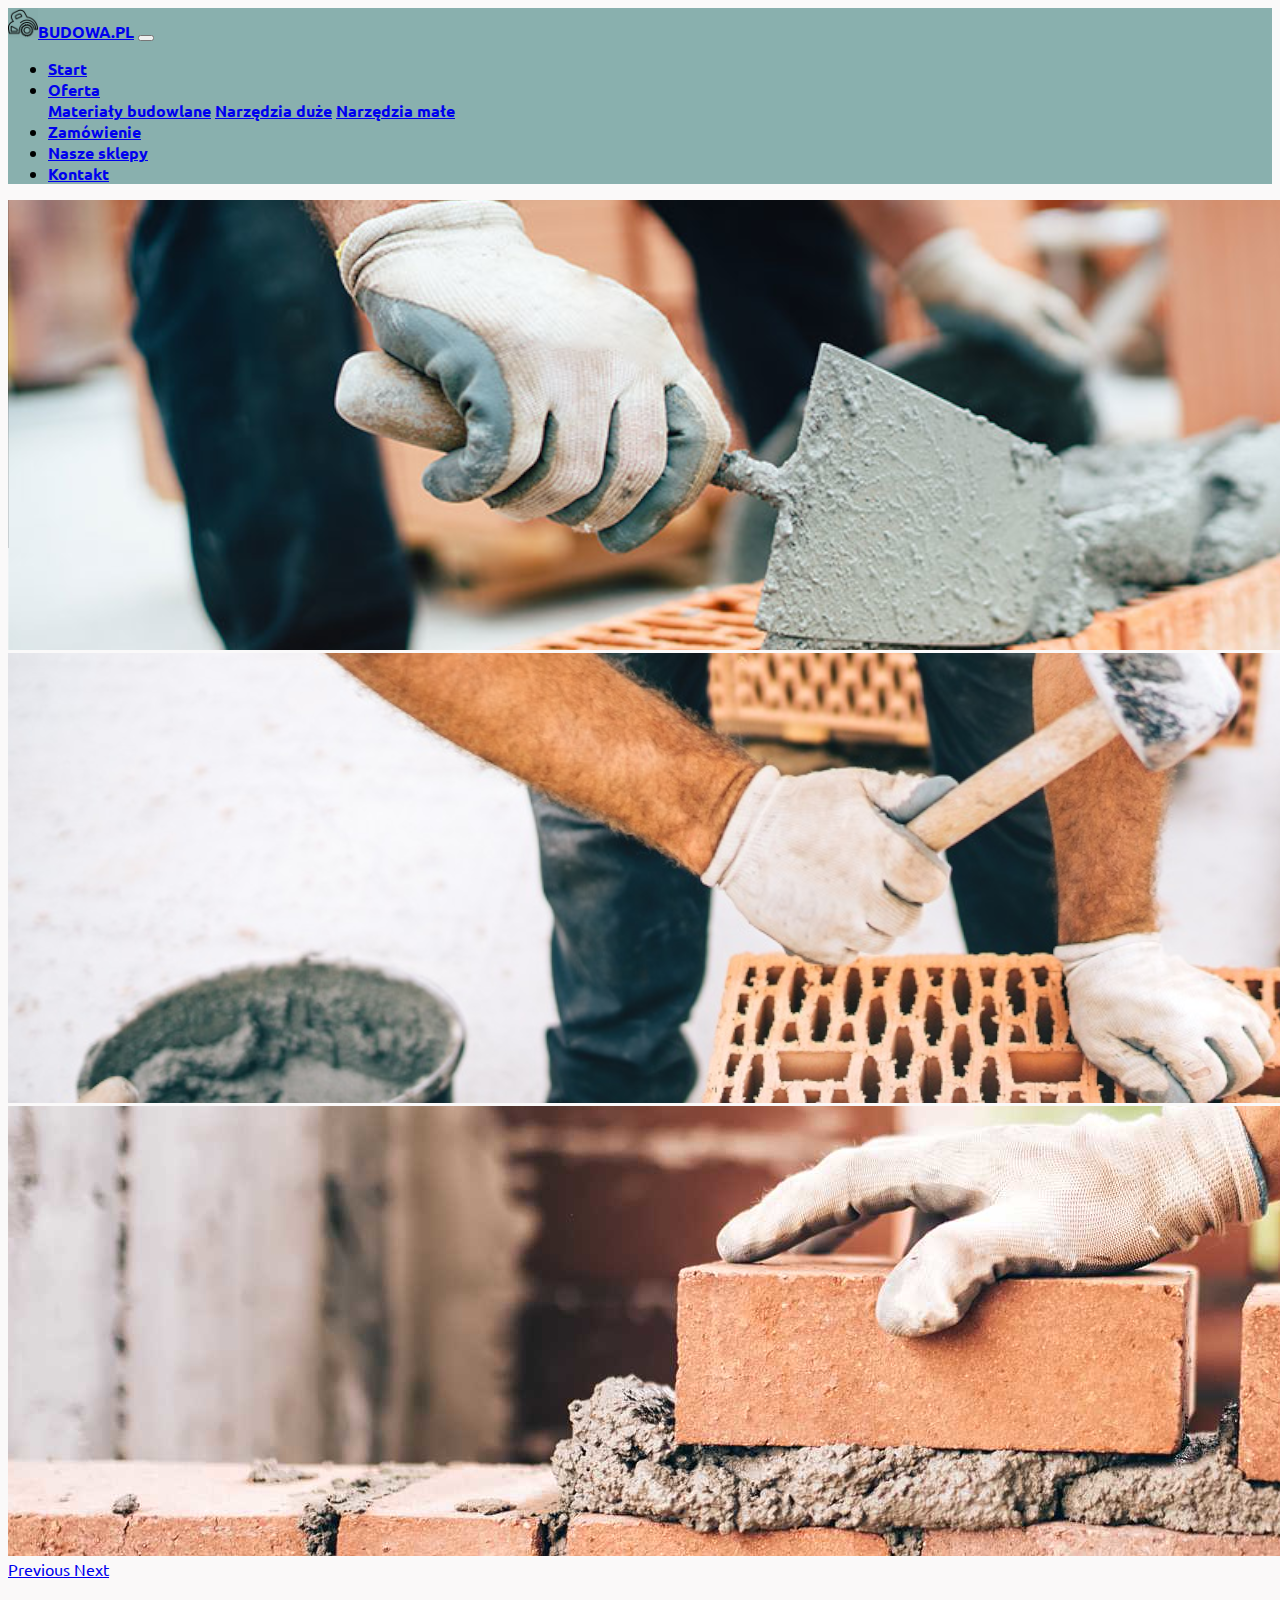
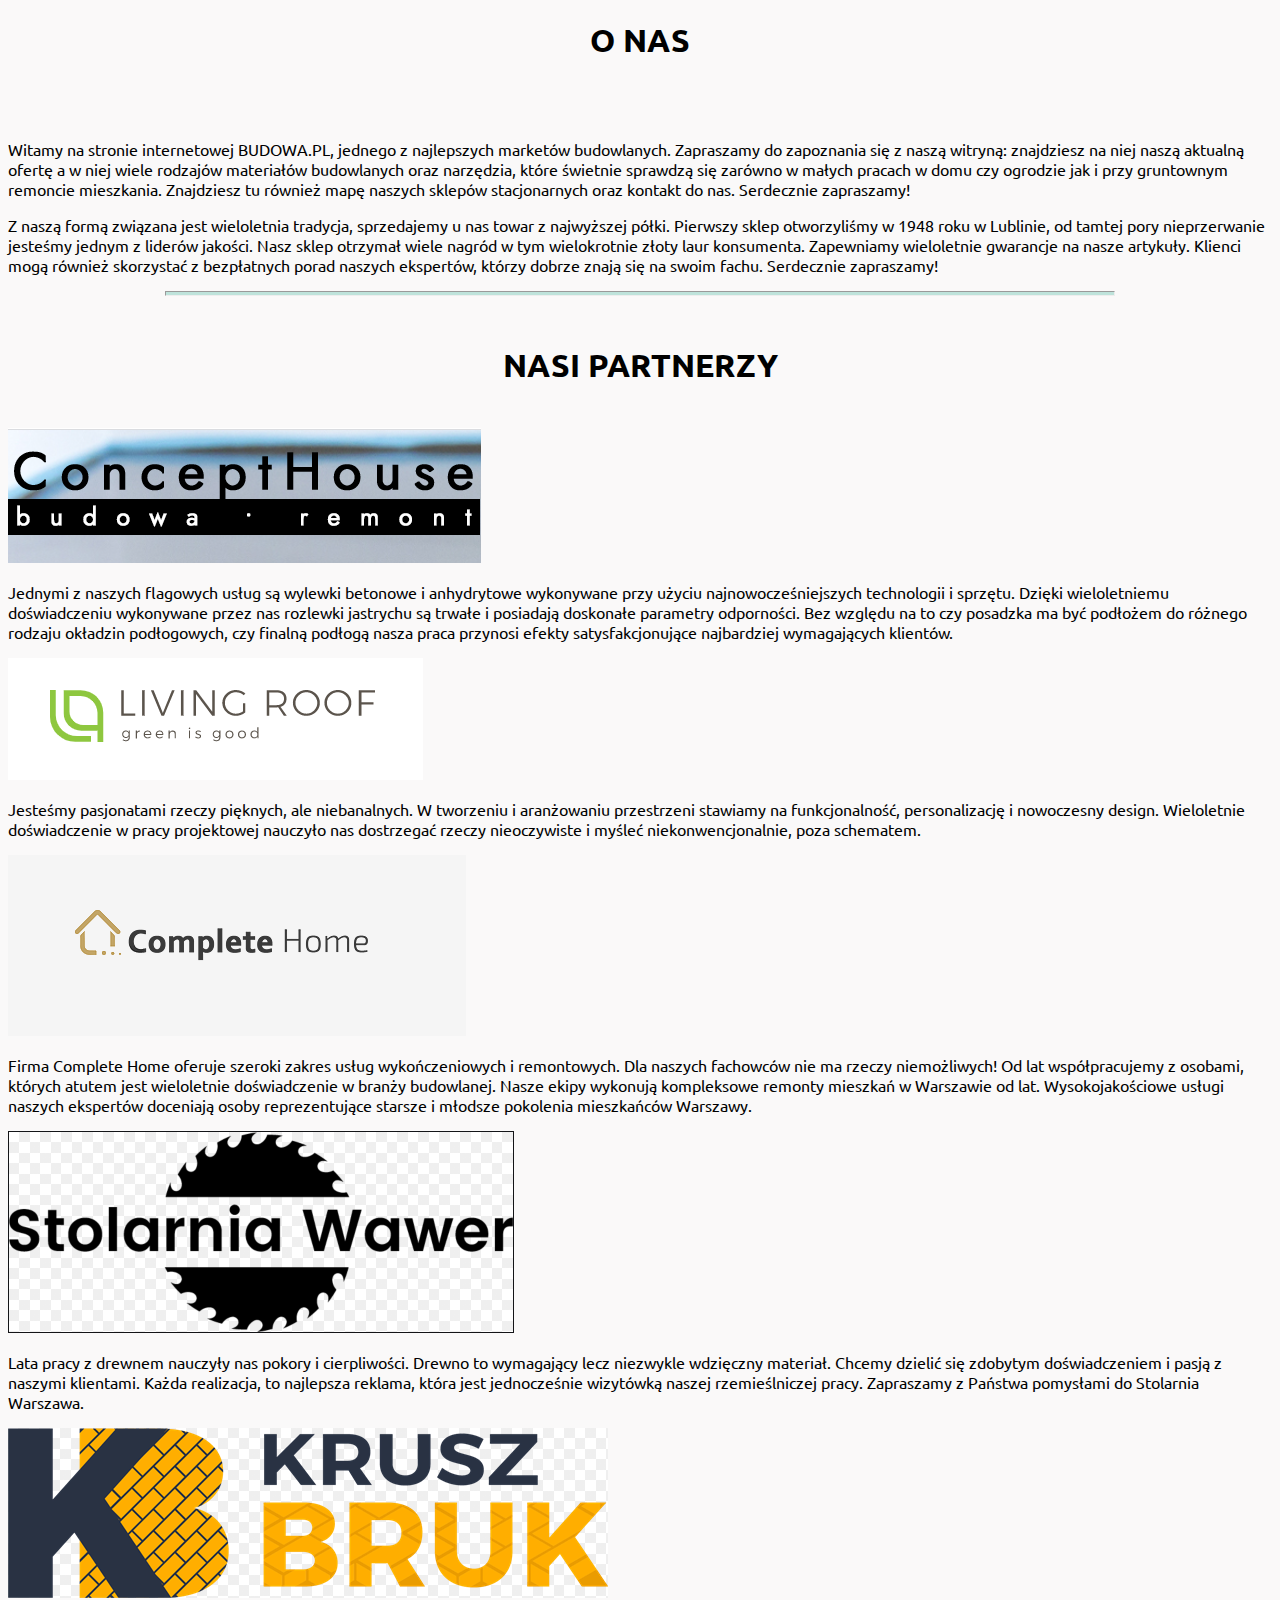
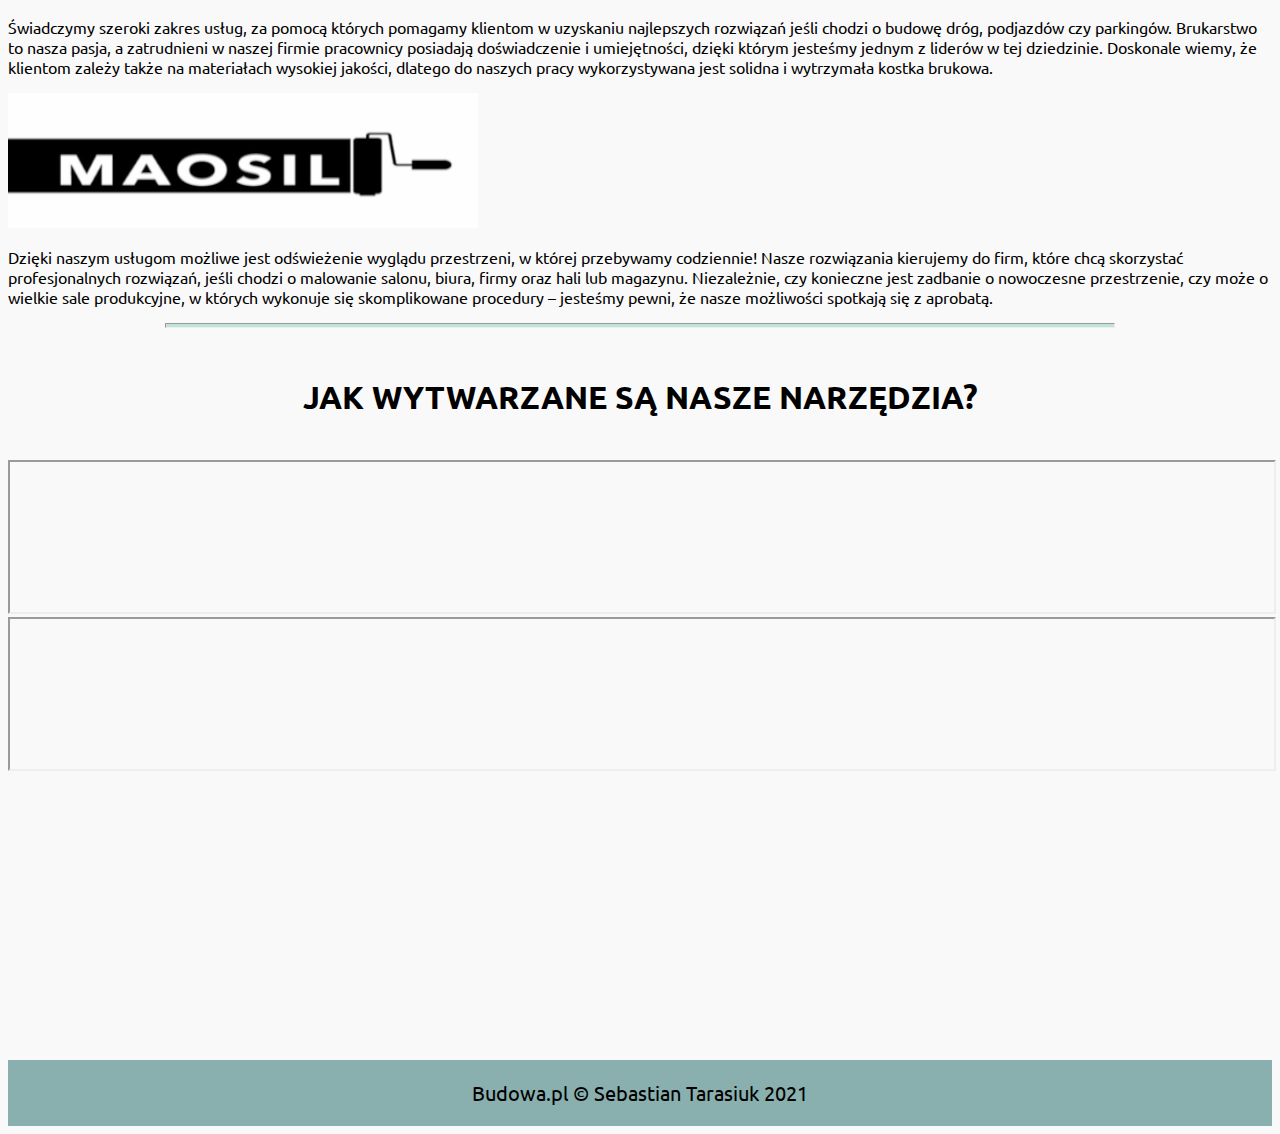
<file: docs/index.html>
<!DOCTYPE html>
<html lang="en">
<head>
    <meta charset="UTF-8">
    <title>Budowa.pl - sklep z narzędziami</title>
    <link rel="icon" href="img/favicon.ico" type="image/x-icon">
    <link rel="preconnect" href="https://fonts.gstatic.com">
    <link href="https://fonts.googleapis.com/css2?family=Ubuntu:ital,wght@0,300;0,400;0,500;0,700;1,300;1,400;1,500;1,700&display=swap"
          rel="stylesheet">
    <link rel="stylesheet" href="https://cdn.jsdelivr.net/npm/bootstrap@4.6.0/dist/css/bootstrap.min.css"
          integrity="sha384-B0vP5xmATw1+K9KRQjQERJvTumQW0nPEzvF6L/Z6nronJ3oUOFUFpCjEUQouq2+l" crossorigin="anonymous">
    <link rel="stylesheet" href="css/main.css">
    <script src="https://code.jquery.com/jquery-3.5.1.slim.min.js"
            integrity="sha384-DfXdz2htPH0lsSSs5nCTpuj/zy4C+OGpamoFVy38MVBnE+IbbVYUew+OrCXaRkfj"
            crossorigin="anonymous"></script>
    <script src="https://cdn.jsdelivr.net/npm/bootstrap@4.6.0/dist/js/bootstrap.bundle.min.js"
            integrity="sha384-Piv4xVNRyMGpqkS2by6br4gNJ7DXjqk09RmUpJ8jgGtD7zP9yug3goQfGII0yAns"
            crossorigin="anonymous"></script>

</head>
<body>
<nav class="navbar sticky-top nav-settings navbar-expand-lg navbar-light bg-light">
    <a class="navbar-brand pr-5" href="#"><img src="img/logonavbar.png" class="pr-2" alt="">BUDOWA.PL</a>
    <button class="navbar-toggler" type="button" data-toggle="collapse" data-target="#navbarNavDropdown"
            aria-controls="navbarNavDropdown" aria-expanded="false" aria-label="Toggle navigation">
        <span class="navbar-toggler-icon"></span>
    </button>
    <div class="collapse navbar-collapse" id="navbarNavDropdown">
        <ul class="navbar-nav">
            <li class="nav-item active">
                <a class="nav-link" href="index.html">Start</a>
            </li>
            <li class="nav-item dropdown">
                <a class="nav-link dropdown-toggle" href="#" id="navbarDropdownMenuLink" data-toggle="dropdown"
                   aria-haspopup="true" aria-expanded="false">
                    Oferta
                </a>
                <div class="dropdown-menu" aria-labelledby="navbarDropdownMenuLink">
                    <a class="dropdown-item" href="matbd.html">Materiały budowlane</a>
                    <a class="dropdown-item" href="narzduze.html">Narzędzia duże</a>
                    <a class="dropdown-item" href="narzmale.html">Narzędzia małe</a>
                </div>
            </li>
            <li class="nav-item">
                <a class="nav-link" href="zamowienie.html">Zamówienie</a>
            </li>
            <li class="nav-item">
                <a class="nav-link" href="sklepy.html">Nasze sklepy</a>
            </li>
            <li class="nav-item">
                <a class="nav-link" href="kontakt.html">Kontakt</a>
            </li>
        </ul>
    </div>
</nav>
<div id="carouselExampleControls" class="carousel slide" data-ride="carousel">
    <div class="carousel-inner">
        <div class="carousel-item active">
            <img class="d-block w-100" src="img/slider1.png" alt="First slide">
        </div>
        <div class="carousel-item">
            <img class="d-block w-100" src="img/slider2.png" alt="Second slide">
        </div>
        <div class="carousel-item">
            <img class="d-block w-100" src="img/slider3.png" alt="Third slide">
        </div>
    </div>
    <a class="carousel-control-prev" href="#carouselExampleControls" role="button" data-slide="prev">
        <span class="carousel-control-prev-icon" aria-hidden="true"></span>
        <span class="sr-only">Previous</span>
    </a>
    <a class="carousel-control-next" href="#carouselExampleControls" role="button" data-slide="next">
        <span class="carousel-control-next-icon" aria-hidden="true"></span>
        <span class="sr-only">Next</span>
    </a>
</div>
<main>
    <br>
    <h1>O NAS</h1>
    <br>
    <div class="row">
        <div class="col-md-6 px-5"><p class="text-justify">Witamy na stronie internetowej BUDOWA.PL, jednego z
            najlepszych marketów budowlanych. Zapraszamy do zapoznania się z naszą witryną: znajdziesz na niej naszą
            aktualną ofertę a w niej wiele rodzajów materiałów budowlanych oraz narzędzia, które świetnie sprawdzą się
            zarówno w małych pracach w domu czy ogrodzie jak i przy gruntownym remoncie mieszkania. Znajdziesz tu
            również mapę naszych sklepów stacjonarnych oraz kontakt do nas. Serdecznie zapraszamy!</p></div>
        <div class="col-md-6 px-5"><p class="text-justify">Z naszą formą związana jest wieloletnia tradycja, sprzedajemy
            u nas towar z najwyższej półki. Pierwszy sklep otworzyliśmy w 1948 roku w Lublinie, od tamtej pory
            nieprzerwanie jesteśmy jednym z liderów jakości. Nasz sklep otrzymał wiele nagród w tym wielokrotnie złoty
            laur konsumenta. Zapewniamy wieloletnie gwarancje na nasze artykuły. Klienci mogą również skorzystać z
            bezpłatnych porad naszych ekspertów, którzy dobrze znają się na swoim fachu. Serdecznie zapraszamy! </p>
        </div>
    </div>
    <hr>
    <br>
    <h1>NASI PARTNERZY</h1>
    <div class="row text-center">
        <div class="col-md-6 col-lg-4 p-5">
            <img src="img/firma1.png" class="partner" alt="">
            <p class="text-justify p-5">Jednymi z naszych flagowych usług są wylewki betonowe i anhydrytowe wykonywane
                przy użyciu najnowocześniejszych technologii i sprzętu. Dzięki wieloletniemu doświadczeniu wykonywane
                przez nas rozlewki jastrychu są trwałe i posiadają doskonałe parametry odporności. Bez względu na to czy
                posadzka ma być podłożem do różnego rodzaju okładzin podłogowych, czy finalną podłogą nasza praca
                przynosi efekty satysfakcjonujące najbardziej wymagających klientów.</p>
        </div>
        <div class="col-md-6 col-lg-4 p-5">
            <img src="img/firma2.png" class="partner" alt="">
            <p class="text-justify p-5">Jesteśmy pasjonatami rzeczy pięknych, ale niebanalnych. W tworzeniu i
                aranżowaniu przestrzeni stawiamy na funkcjonalność, personalizację i nowoczesny design. Wieloletnie
                doświadczenie w pracy projektowej nauczyło nas dostrzegać rzeczy nieoczywiste i myśleć
                niekonwencjonalnie, poza schematem.</p>
        </div>
        <div class="col-md-6 col-lg-4 p-5">
            <img src="img/firma3.png" class="partner" alt="">
            <p class="text-justify p-5">Firma Complete Home oferuje szeroki zakres usług wykończeniowych i remontowych.
                Dla naszych fachowców nie ma rzeczy niemożliwych! Od lat współpracujemy z osobami, których atutem jest
                wieloletnie doświadczenie w branży budowlanej. Nasze ekipy wykonują kompleksowe remonty mieszkań w
                Warszawie od lat. Wysokojakościowe usługi naszych ekspertów doceniają osoby reprezentujące starsze i
                młodsze pokolenia mieszkańców Warszawy.</p>
        </div>
        <div class="col-md-6 col-lg-4 p-5">
            <img src="img/firma4.png" class="partner" alt="">
            <p class="text-justify p-5">Lata pracy z drewnem nauczyły nas pokory i cierpliwości. Drewno to wymagający
                lecz niezwykle wdzięczny materiał. Chcemy dzielić się zdobytym doświadczeniem i pasją z naszymi
                klientami. Każda realizacja, to najlepsza reklama, która jest jednocześnie wizytówką naszej
                rzemieślniczej pracy. Zapraszamy z Państwa pomysłami do Stolarnia Warszawa.
            </p>
        </div>
        <div class="col-md-6 col-lg-4 p-5">
            <img src="img/firma5.png" class="partner" alt="">
            <p class="text-justify p-5">Świadczymy szeroki zakres usług, za pomocą których pomagamy klientom w uzyskaniu
                najlepszych rozwiązań jeśli chodzi o budowę dróg, podjazdów czy parkingów. Brukarstwo to nasza pasja, a
                zatrudnieni w naszej firmie pracownicy posiadają doświadczenie i umiejętności, dzięki którym jesteśmy
                jednym z liderów w tej dziedzinie. Doskonale wiemy, że klientom zależy także na materiałach wysokiej
                jakości, dlatego do naszych pracy wykorzystywana jest solidna i wytrzymała kostka brukowa.</p>
        </div>
        <div class="col-md-6 col-lg-4 p-5">
            <img src="img/firma6.png" class="partner" alt="">
            <p class="text-justify p-5">Dzięki naszym usługom możliwe jest odświeżenie wyglądu przestrzeni, w której
                przebywamy codziennie! Nasze rozwiązania kierujemy do firm, które chcą skorzystać profesjonalnych
                rozwiązań, jeśli chodzi o malowanie salonu, biura, firmy oraz hali lub magazynu. Niezależnie, czy
                konieczne jest zadbanie o nowoczesne przestrzenie, czy może o wielkie sale produkcyjne, w których
                wykonuje się skomplikowane procedury – jesteśmy pewni, że nasze możliwości spotkają się z aprobatą.</p>
        </div>
    </div>
    <hr>
    <br>
    <h1>JAK WYTWARZANE SĄ NASZE NARZĘDZIA?</h1>
    <div id="filmy" class="row p-5">
        <div class="col-lg-6">
            <iframe width="100%" height="100%" src="https://www.youtube.com/embed/gEdoG6jfpy8"
                    title="YouTube video player"
                    allow="accelerometer; autoplay; clipboard-write; encrypted-media; gyroscope; picture-in-picture"
                    allowfullscreen></iframe>
        </div>
        <div class="col-lg-6">
            <iframe width="100%" height="100%" src="https://www.youtube.com/embed/cHlfJDKPUXQ"
                    title="YouTube video player"
                    allow="accelerometer; autoplay; clipboard-write; encrypted-media; gyroscope; picture-in-picture"
                    allowfullscreen></iframe>
        </div>
    </div>
</main>
<footer>Budowa.pl &copy; Sebastian Tarasiuk 2021</footer>
</body>
</html>
</file>
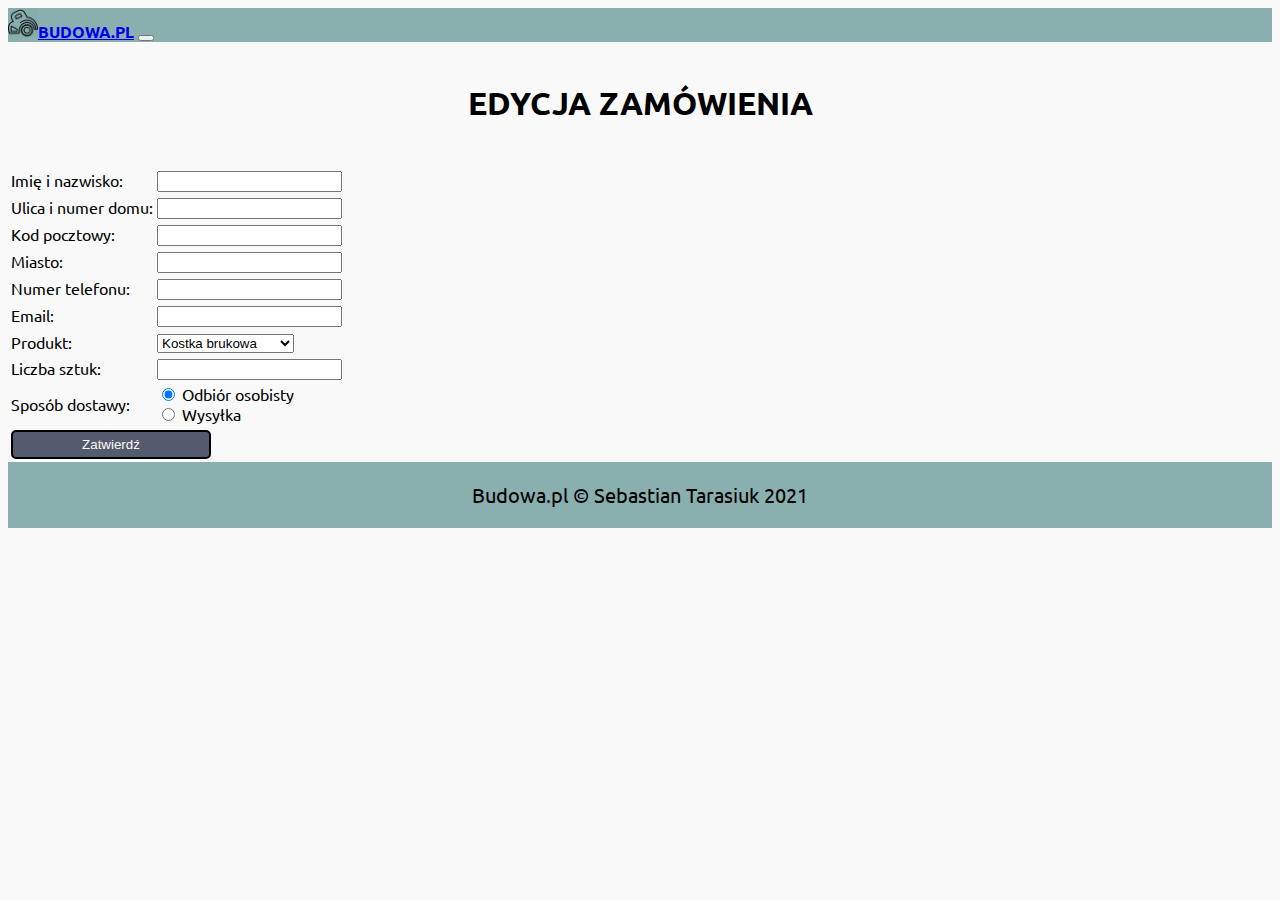
<file: docs/edytujzam.html>
<!DOCTYPE html>
<html lang="en">
<head>
    <meta charset="UTF-8">
    <title>Budowa.pl - sklep z narzędziami</title>
    <link rel="icon" href="img/favicon.ico" type="image/x-icon">
    <link rel="preconnect" href="https://fonts.gstatic.com">
    <link href="https://fonts.googleapis.com/css2?family=Ubuntu:ital,wght@0,300;0,400;0,500;0,700;1,300;1,400;1,500;1,700&display=swap"
          rel="stylesheet">
    <link rel="stylesheet" href="https://cdn.jsdelivr.net/npm/bootstrap@4.6.0/dist/css/bootstrap.min.css"
          integrity="sha384-B0vP5xmATw1+K9KRQjQERJvTumQW0nPEzvF6L/Z6nronJ3oUOFUFpCjEUQouq2+l" crossorigin="anonymous">
    <link rel="stylesheet" href="css/main.css">
    <script src="https://code.jquery.com/jquery-3.5.1.slim.min.js"
            integrity="sha384-DfXdz2htPH0lsSSs5nCTpuj/zy4C+OGpamoFVy38MVBnE+IbbVYUew+OrCXaRkfj"
            crossorigin="anonymous"></script>
    <script src="https://cdn.jsdelivr.net/npm/bootstrap@4.6.0/dist/js/bootstrap.bundle.min.js"
            integrity="sha384-Piv4xVNRyMGpqkS2by6br4gNJ7DXjqk09RmUpJ8jgGtD7zP9yug3goQfGII0yAns"
            crossorigin="anonymous"></script>
    <script src="js/main.js"></script>
</head>
<body>
<nav class="navbar sticky-top nav-settings navbar-expand-lg navbar-light bg-light">
    <a class="navbar-brand pr-5" href="#"><img src="img/logonavbar.png" class="pr-2" alt="">BUDOWA.PL</a>
    <button class="navbar-toggler" type="button" data-toggle="collapse" data-target="#navbarNavDropdown"
            aria-controls="navbarNavDropdown" aria-expanded="false" aria-label="Toggle navigation">
        <span class="navbar-toggler-icon"></span>
    </button>
</nav>
<main>
    <br>
    <h1>EDYCJA ZAMÓWIENIA</h1>
    <div class="row col-12 pb-5">
        <div class="col-md-3"></div>
        <div class="col-md-6">
            <form method="post" action="historiazamowien.php">
                <table class="table text-center">
                    <tbody>
                    <tr>
                        <td>Imię i nazwisko:</td>
                        <td><input type="text" id="imie" name="fullName" required></td>
                    </tr>
                    <tr>
                        <td>Ulica i numer domu:</td>
                        <td><input type="text" id="ulica" name="adress" required></td>
                    </tr>
                    <tr>
                        <td>Kod pocztowy:</td>
                        <td><input type="text" id="kod" name="postal" required></td>
                    </tr>
                    <tr>
                        <td>Miasto:</td>
                        <td><input type="text" id="miasto" name="city" required></td>
                    </tr>
                    <tr>
                        <td>Numer telefonu:</td>
                        <td><input type="tel" id="telefon" name="phone" required></td>
                    </tr>
                    <tr>
                        <td>Email:</td>
                        <td><input type="email" id="email" name="email" required></td>
                    </tr>
                    <tr>
                        <td>Produkt:</td>
                        <td>
                            <select id="produkt" name="product">
                                <option value="Kostka brukowa">Kostka brukowa</option>
                                <option value="Cement">Cement</option>
                                <option value="Płytki">Płytki</option>
                                <option value="Panele podłogowe">Panele podłogowe</option>
                                <option value="Klej">Klej</option>
                                <option value="Sztachety">Sztachety</option>
                                <option value="Siekiera">Siekiera</option>
                                <option value="Łopata">Łopata</option>
                                <option value="Grabie">Grabie</option>
                                <option value="Kosiarka spalinowa">Kosiarka spalinowa</option>
                                <option value="Piła spalinowa">Piła spalinowa</option>
                                <option value="Dmuchawa do liści">Dmuchawa do liści</option>
                                <option value="Młotek">Młotek</option>
                                <option value="Multitool">Multitool</option>
                                <option value="Wiertarka">Wiertarka</option>
                                <option value="Klucz francuski">Klucz francuski</option>
                                <option value="Szlifierka">Szlifierka</option>
                                <option value="Latarka">Latarka</option>
                            </select>
                        </td>
                    </tr>
                    <tr>
                        <td>Liczba sztuk:</td>
                        <td><input type="number" id="liczba" name="amount" required></td>
                    </tr>
                    <tr>
                        <td>Sposób dostawy:</td>
                        <td><input type="radio" name="delivery" value="Odbiór osobisty" checked="checked"> Odbiór osobisty<br>
                            <input type="radio" name="delivery" value="Wysyłka"> Wysyłka
                        </td>
                    </tr>
                    </tbody>
                </table>
                <div class="text-center">
                    <button type="submit" class="button-add" name="akcja" value="zatwierdz">Zatwierdź</button>
                </div>
            </form>
        </div>
    </div>
    <section class="px-5 text-center" id="zamowienia"></section>
</main>
<footer>Budowa.pl &copy; Sebastian Tarasiuk 2021</footer>
</body>
</html>
</file>
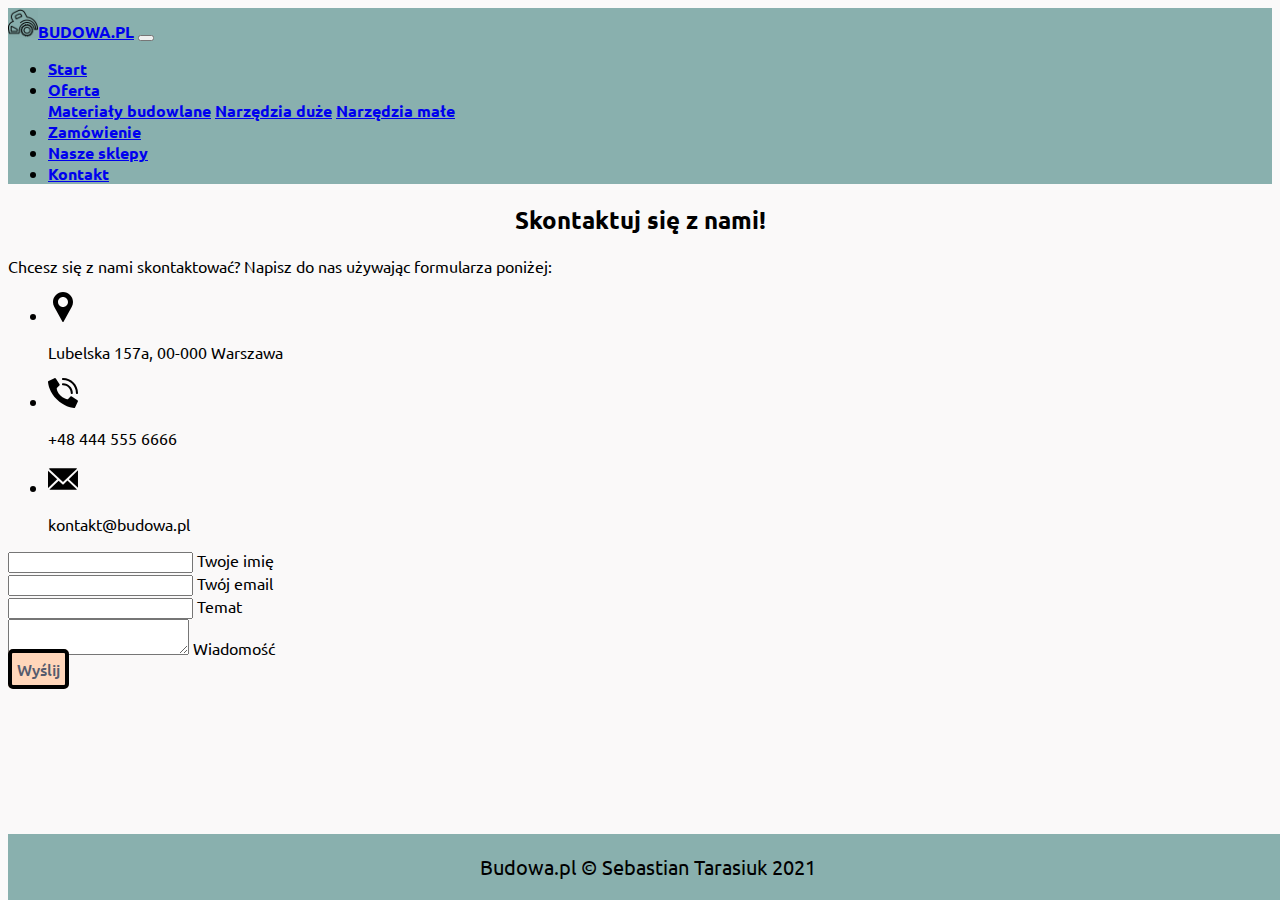
<file: docs/kontakt.html>
<!DOCTYPE html>
<html lang="pl">
<head>
    <meta charset="UTF-8">
    <title>Budowa.pl - sklep z narzędziami</title>
    <link rel="icon" href="img/favicon.ico" type="image/x-icon">
    <link rel="preconnect" href="https://fonts.gstatic.com">
    <link href="https://fonts.googleapis.com/css2?family=Ubuntu:ital,wght@0,300;0,400;0,500;0,700;1,300;1,400;1,500;1,700&display=swap" rel="stylesheet">
    <link rel="stylesheet" href="https://cdn.jsdelivr.net/npm/bootstrap@4.6.0/dist/css/bootstrap.min.css" integrity="sha384-B0vP5xmATw1+K9KRQjQERJvTumQW0nPEzvF6L/Z6nronJ3oUOFUFpCjEUQouq2+l" crossorigin="anonymous">
    <link rel="stylesheet" href="css/main.css">
    <script src="https://code.jquery.com/jquery-3.5.1.slim.min.js" integrity="sha384-DfXdz2htPH0lsSSs5nCTpuj/zy4C+OGpamoFVy38MVBnE+IbbVYUew+OrCXaRkfj" crossorigin="anonymous"></script>
    <script src="https://cdn.jsdelivr.net/npm/bootstrap@4.6.0/dist/js/bootstrap.bundle.min.js" integrity="sha384-Piv4xVNRyMGpqkS2by6br4gNJ7DXjqk09RmUpJ8jgGtD7zP9yug3goQfGII0yAns" crossorigin="anonymous"></script>
    <script src="js/main.js"></script>
</head>
<body>
<nav class="navbar sticky-top nav-settings navbar-expand-lg navbar-light bg-light">
    <a class="navbar-brand pr-5" href="#"><img src="img/logonavbar.png" class="pr-2" alt="">BUDOWA.PL</a>
    <button class="navbar-toggler" type="button" data-toggle="collapse" data-target="#navbarNavDropdown" aria-controls="navbarNavDropdown" aria-expanded="false" aria-label="Toggle navigation">
        <span class="navbar-toggler-icon"></span>
    </button>
    <div class="collapse navbar-collapse" id="navbarNavDropdown">
        <ul class="navbar-nav">
            <li class="nav-item active">
                <a class="nav-link" href="index.html">Start</a>
            </li>
            <li class="nav-item dropdown">
                <a class="nav-link dropdown-toggle" href="#" id="navbarDropdownMenuLink" data-toggle="dropdown" aria-haspopup="true" aria-expanded="false">
                    Oferta
                </a>
                <div class="dropdown-menu" aria-labelledby="navbarDropdownMenuLink">
                    <a class="dropdown-item" href="matbd.html">Materiały budowlane</a>
                    <a class="dropdown-item" href="narzduze.html">Narzędzia duże</a>
                    <a class="dropdown-item" href="narzmale.html">Narzędzia małe</a>
                </div>
            </li>
            <li class="nav-item">
                <a class="nav-link" href="zamowienie.html">Zamówienie</a>
            </li>
            <li class="nav-item">
                <a class="nav-link" href="sklepy.html">Nasze sklepy</a>
            </li>
            <li class="nav-item">
                <a class="nav-link" href="kontakt.html">Kontakt</a>
            </li>
        </ul>
    </div>
</nav>
<main>
    <section class="container">
        <!--Section: Contact v.2-->
        <section class="mb-4">

            <h2 class="h1-responsive font-weight-bold text-center my-4">Skontaktuj się z nami!</h2>
            <p class="text-center w-responsive mx-auto mb-5">Chcesz się z nami skontaktować? Napisz do nas używając
                formularza poniżej:</p>
            <div class="row col-12">
                <!--Grid column-->
                <div class="col-md-6 text-center">
                    <ul class="list-unstyled mb-0">
                        <li><i class="fas fa-map-marker-alt fa-2x"></i>
                            <img height="30" width="30" src="img/pinezka.svg" alt="pin">
                            <p>Lubelska 157a, 00-000 Warszawa</p>
                        </li>

                        <li><i class="fas fa-phone mt-4 fa-2x"></i>
                            <img height="30" width="30" src="img/telefon.svg" alt="phone-call">
                            <p>+48 444 555 6666</p>
                        </li>

                        <li><i class="fas fa-envelope mt-4 fa-2x"></i>
                            <img height="30" width="30" src="img/email.svg" alt="email">
                            <p>kontakt@budowa.pl</p>
                        </li>
                    </ul>
                </div>

                <!--Grid column-->
                <div class="col-md-6 mb-md-0 mb-5">
                    <form id="contact-form" name="contact-form" method="post"
                          action="mailto:sebastian.tarasiuk@pollub.edu.pl">

                        <!--Grid row col-12-->
                        <div class="row col-12">

                            <!--Grid column-->
                            <div class="col-md-6">
                                <div class="md-form mb-0">
                                    <input type="text" id="name" name="name" class="form-control">
                                    <label for="name" class="">Twoje imię</label>
                                </div>
                            </div>
                            <!--Grid column-->

                            <!--Grid column-->
                            <div class="col-md-6">
                                <div class="md-form mb-0">
                                    <input type="text" id="email" name="email" class="form-control">
                                    <label for="email" class="">Twój email</label>
                                </div>
                            </div>
                            <!--Grid column-->

                        </div>
                        <!--Grid row col-12-->

                        <!--Grid row col-12-->
                        <div class="row col-12">
                            <div class="col-md-12">
                                <div class="md-form mb-0">
                                    <input type="text" id="subject" name="subject" class="form-control">
                                    <label for="subject" class="">Temat</label>
                                </div>
                            </div>
                        </div>
                        <!--Grid row col-12-->

                        <!--Grid row col-12-->
                        <div class="row col-12">

                            <!--Grid column-->
                            <div class="col-md-12">

                                <div class="md-form">
                                    <textarea id="message" name="message" row="2"
                                              class="form-control md-textarea"></textarea>
                                    <label for="message">Wiadomość</label>
                                </div>

                            </div>
                        </div>
                        <!--Grid row col-12-->

                    </form>

                    <div class="text-center text-md-left">
                        <a class="send-button" onclick="validateForm();">Wyślij</a>
                    </div>
                    <div id="wyslane" class="status"></div>
                </div>

            </div>

        </section>
    </section>
</main>
<footer id="kontakt">Budowa.pl &copy; Sebastian Tarasiuk 2021</footer>
</body>
</html>
</file>
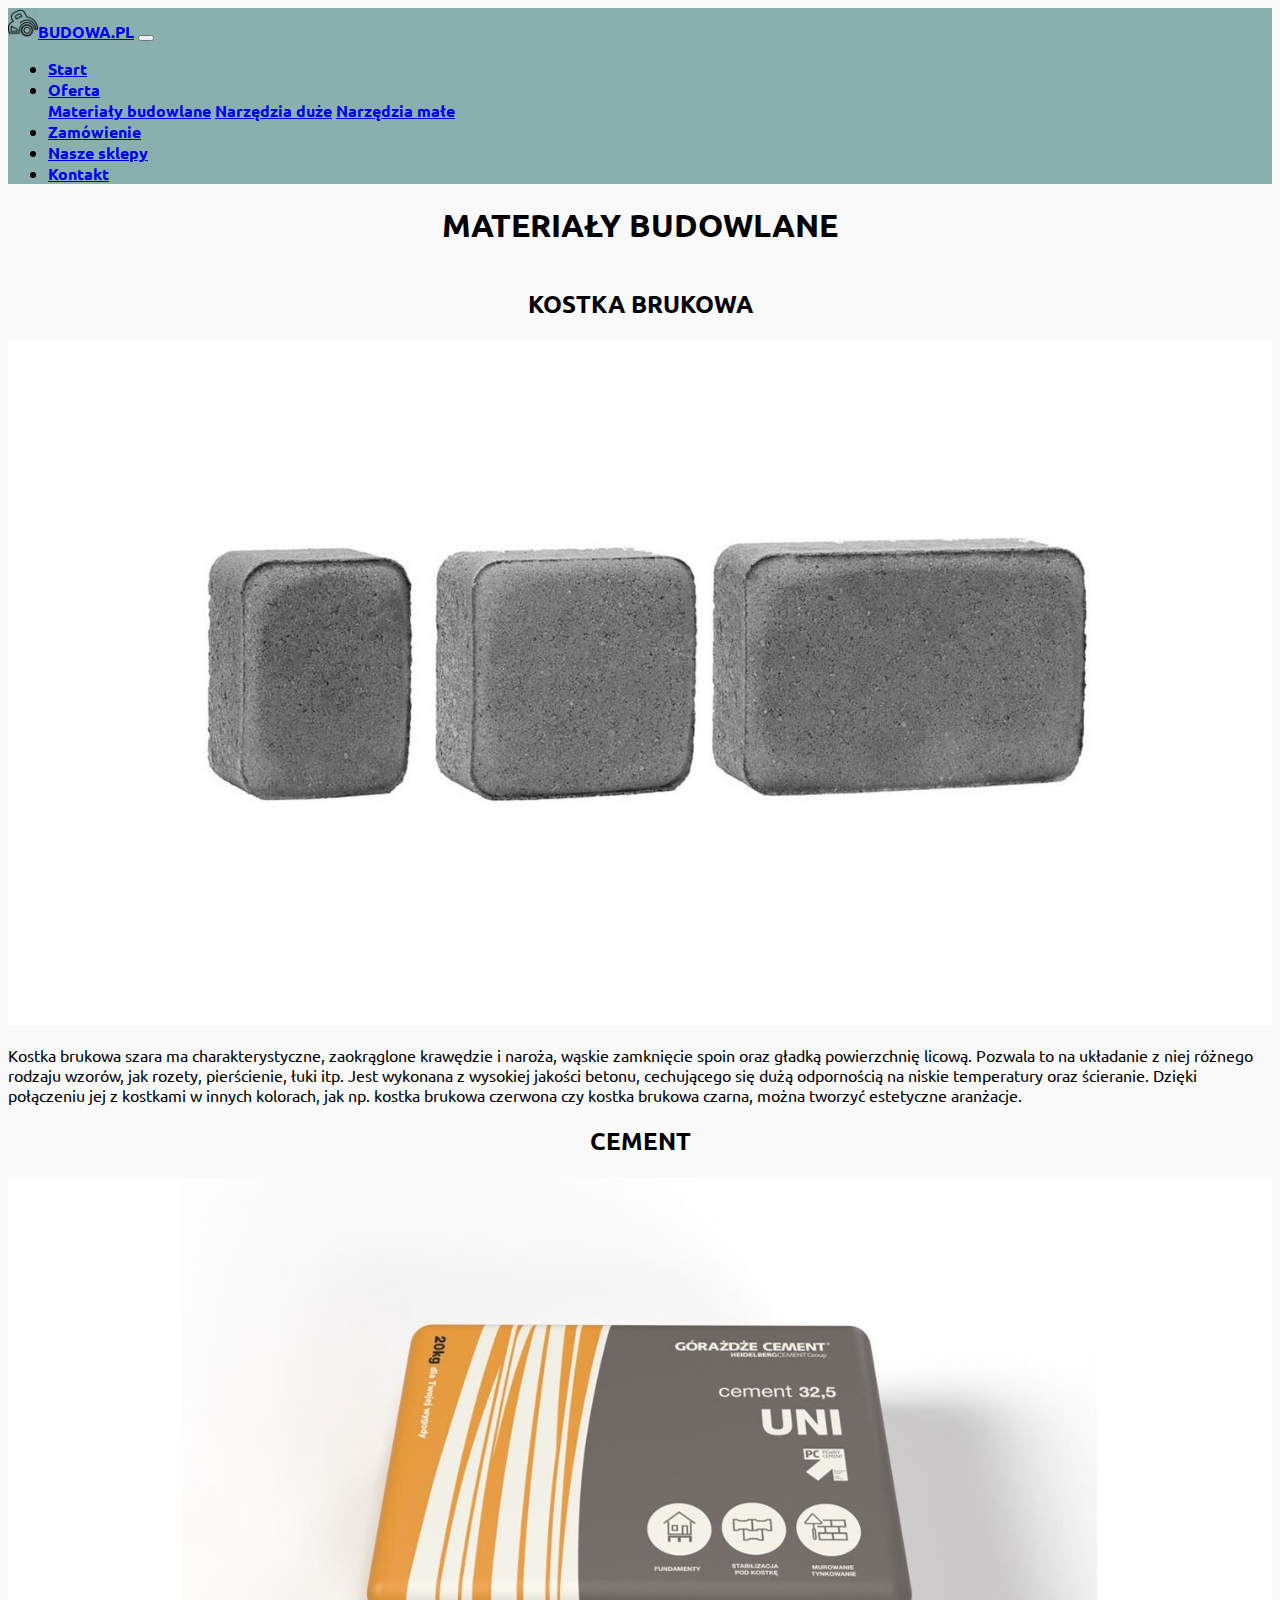
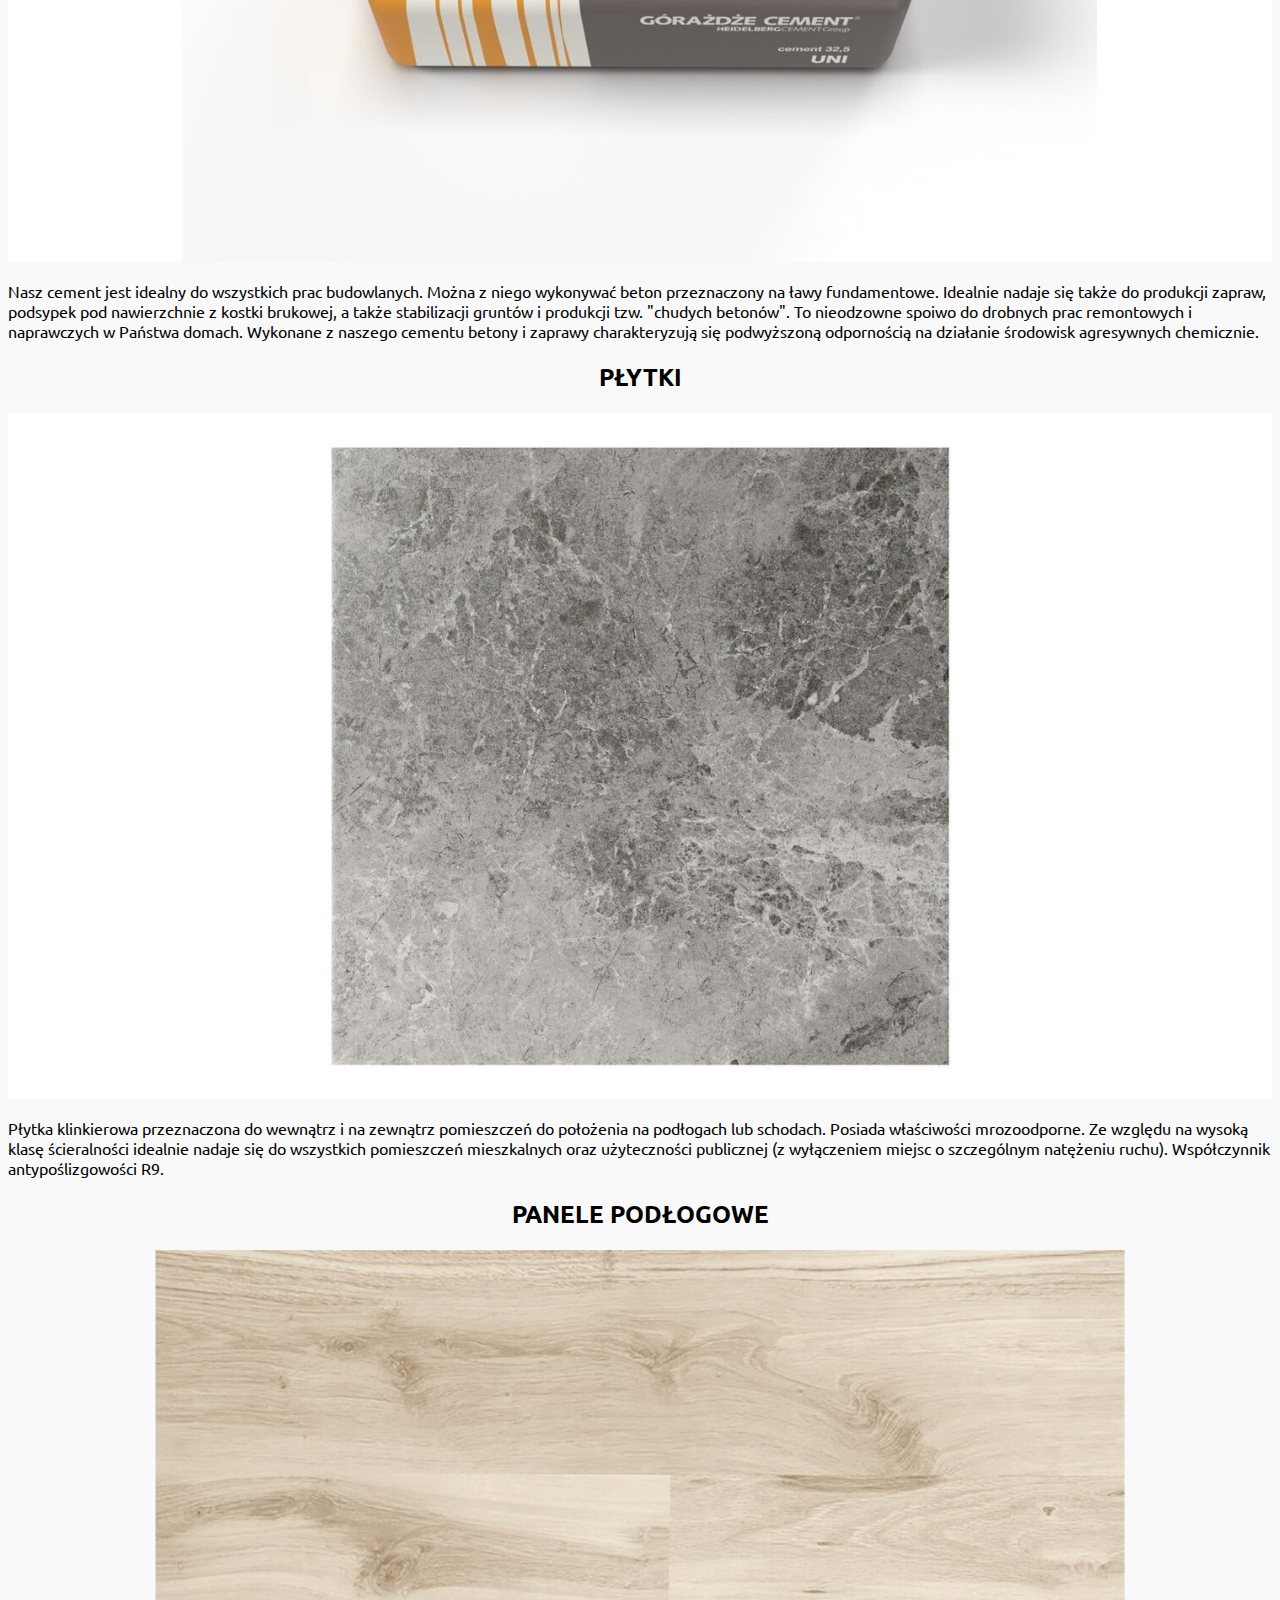
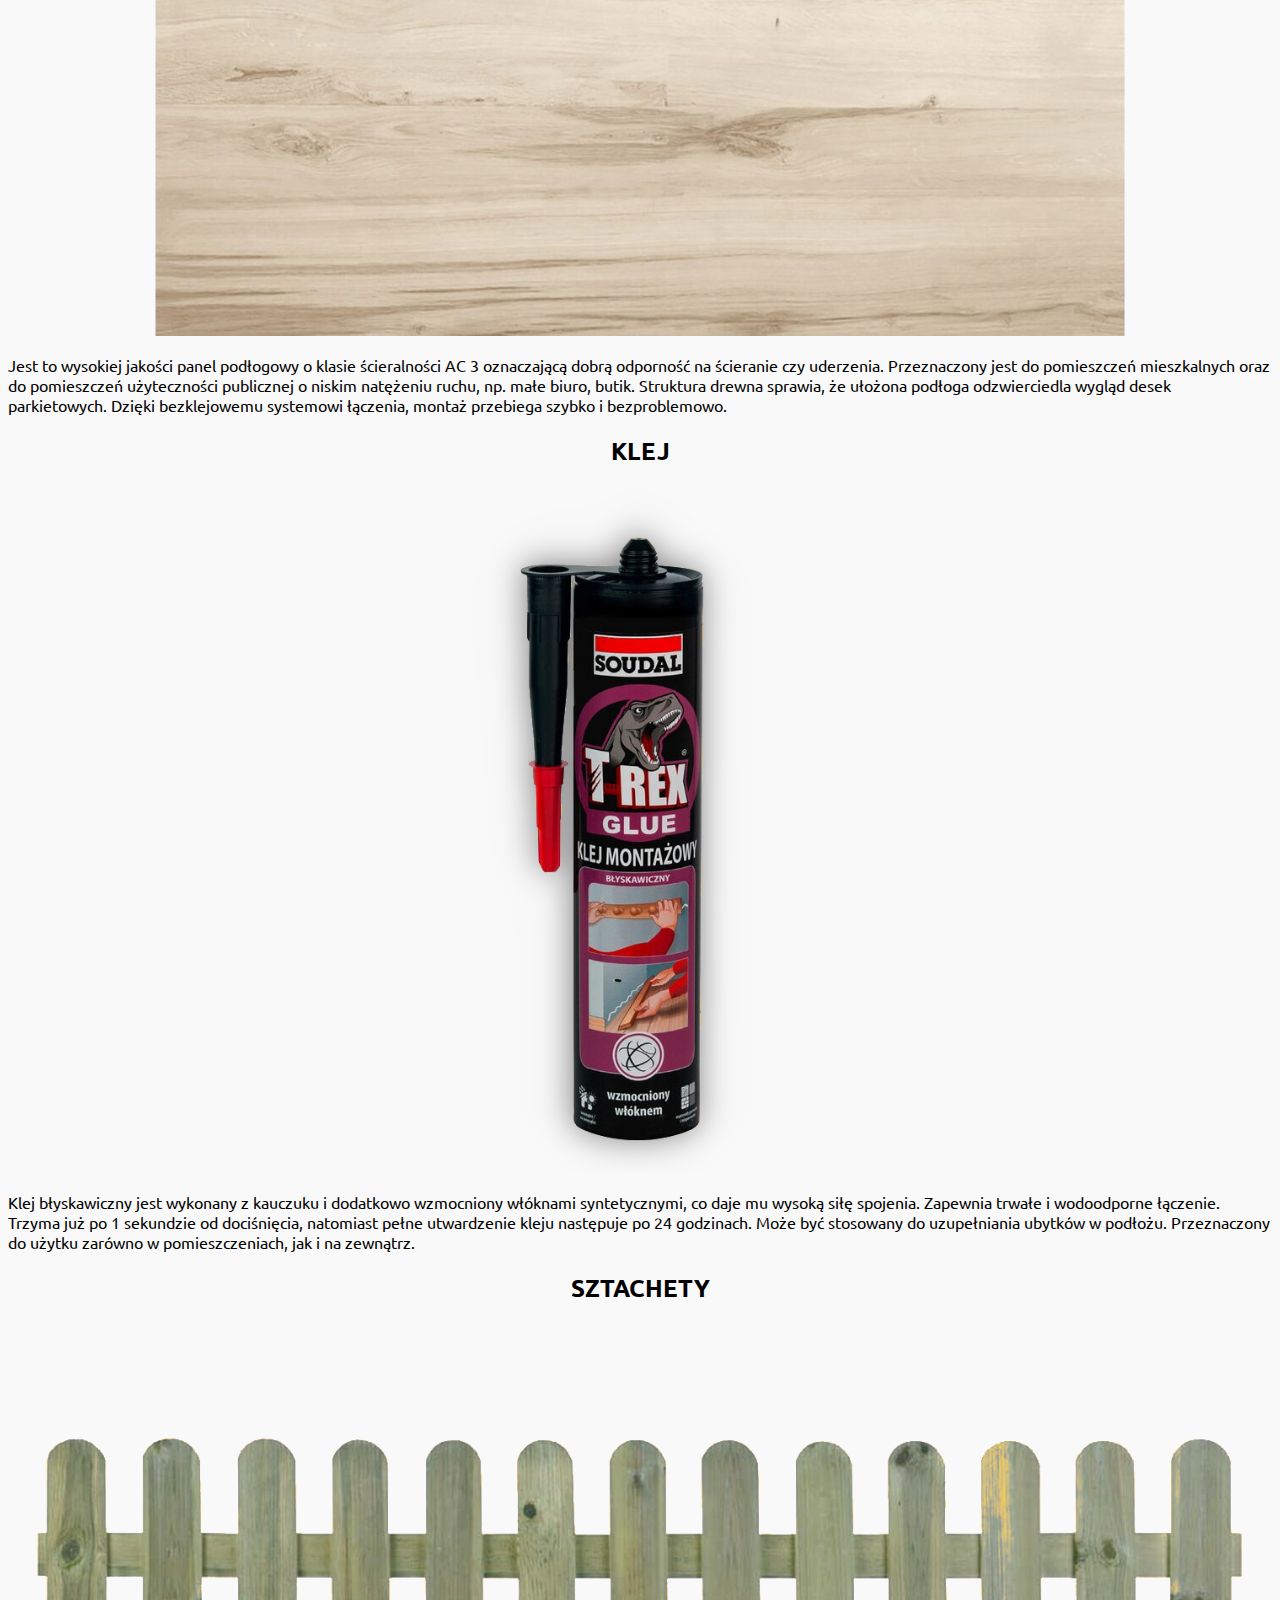
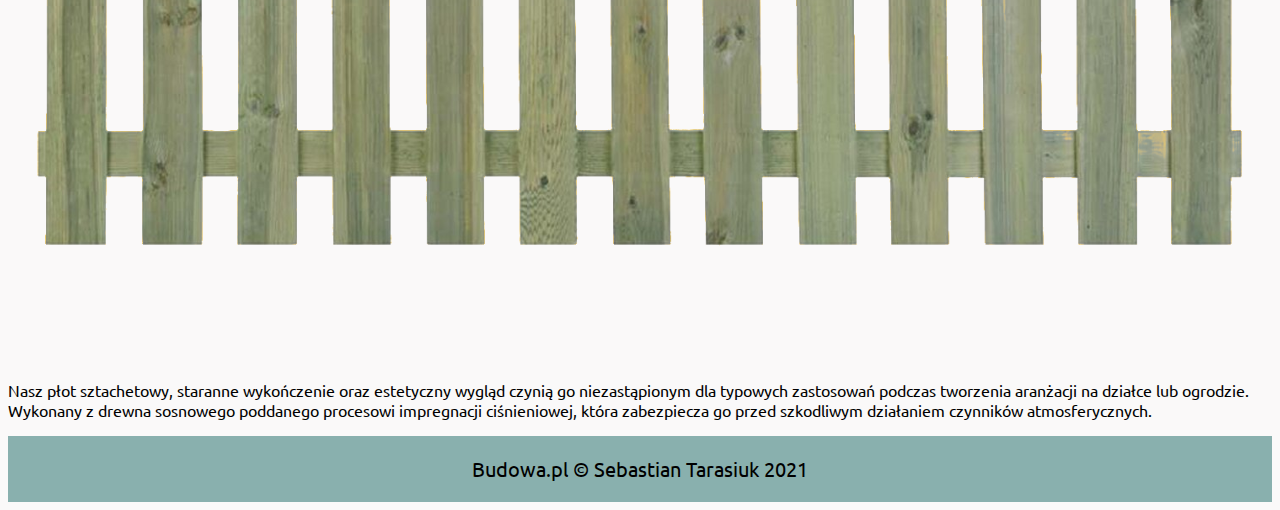
<file: docs/matbd.html>
<!DOCTYPE html>
<html lang="en">
<head>
    <meta charset="UTF-8">
    <title>Budowa.pl - sklep z narzędziami</title>
    <link rel="icon" href="img/favicon.ico" type="image/x-icon">
    <link rel="preconnect" href="https://fonts.gstatic.com">
    <link href="https://fonts.googleapis.com/css2?family=Ubuntu:ital,wght@0,300;0,400;0,500;0,700;1,300;1,400;1,500;1,700&display=swap"
          rel="stylesheet">
    <link rel="stylesheet" href="https://cdn.jsdelivr.net/npm/bootstrap@4.6.0/dist/css/bootstrap.min.css"
          integrity="sha384-B0vP5xmATw1+K9KRQjQERJvTumQW0nPEzvF6L/Z6nronJ3oUOFUFpCjEUQouq2+l" crossorigin="anonymous">
    <link rel="stylesheet" href="css/main.css">
    <script src="https://code.jquery.com/jquery-3.5.1.slim.min.js"
            integrity="sha384-DfXdz2htPH0lsSSs5nCTpuj/zy4C+OGpamoFVy38MVBnE+IbbVYUew+OrCXaRkfj"
            crossorigin="anonymous"></script>
    <script src="https://cdn.jsdelivr.net/npm/bootstrap@4.6.0/dist/js/bootstrap.bundle.min.js"
            integrity="sha384-Piv4xVNRyMGpqkS2by6br4gNJ7DXjqk09RmUpJ8jgGtD7zP9yug3goQfGII0yAns"
            crossorigin="anonymous"></script>

</head>
<body>
<nav class="navbar sticky-top nav-settings navbar-expand-lg navbar-light bg-light">
    <a class="navbar-brand pr-5" href="#"><img src="img/logonavbar.png" class="pr-2" alt="">BUDOWA.PL</a>
    <button class="navbar-toggler" type="button" data-toggle="collapse" data-target="#navbarNavDropdown"
            aria-controls="navbarNavDropdown" aria-expanded="false" aria-label="Toggle navigation">
        <span class="navbar-toggler-icon"></span>
    </button>
    <div class="collapse navbar-collapse" id="navbarNavDropdown">
        <ul class="navbar-nav">
            <li class="nav-item active">
                <a class="nav-link" href="index.html">Start</a>
            </li>
            <li class="nav-item dropdown">
                <a class="nav-link dropdown-toggle" href="#" id="navbarDropdownMenuLink" data-toggle="dropdown"
                   aria-haspopup="true" aria-expanded="false">
                    Oferta
                </a>
                <div class="dropdown-menu" aria-labelledby="navbarDropdownMenuLink">
                    <a class="dropdown-item" href="matbd.html">Materiały budowlane</a>
                    <a class="dropdown-item" href="narzduze.html">Narzędzia duże</a>
                    <a class="dropdown-item" href="narzmale.html">Narzędzia małe</a>
                </div>
            </li>
            <li class="nav-item">
                <a class="nav-link" href="zamowienie.html">Zamówienie</a>
            </li>
            <li class="nav-item">
                <a class="nav-link" href="sklepy.html">Nasze sklepy</a>
            </li>
            <li class="nav-item">
                <a class="nav-link" href="kontakt.html">Kontakt</a>
            </li>
        </ul>
    </div>
</nav>
<h1>MATERIAŁY BUDOWLANE</h1>
<div class="row text-center">
    <div class="col-md-6 col-xl-4 p-5">
        <h2>KOSTKA BRUKOWA</h2>
        <img src="img/kostka.jpg" class="partner" alt="">
        <p class="text-justify p-5">Kostka brukowa szara ma charakterystyczne, zaokrąglone krawędzie i naroża, wąskie
            zamknięcie spoin oraz gładką powierzchnię licową. Pozwala to na układanie z niej różnego rodzaju wzorów, jak
            rozety, pierścienie, łuki itp. Jest wykonana z wysokiej jakości betonu, cechującego się dużą odpornością na
            niskie temperatury oraz ścieranie. Dzięki połączeniu jej z kostkami w innych kolorach, jak np. kostka
            brukowa czerwona czy kostka brukowa czarna, można tworzyć estetyczne aranżacje.</p>
    </div>
    <div class="col-md-6 col-xl-4 p-5">
        <h2>CEMENT</h2>
        <img src="img/cement.jpg" class="partner" alt="">
        <p class="text-justify p-5">Nasz cement jest idealny do wszystkich prac budowlanych. Można z niego wykonywać
            beton przeznaczony na ławy fundamentowe. Idealnie nadaje się także do produkcji zapraw, podsypek pod
            nawierzchnie z kostki brukowej, a także stabilizacji gruntów i produkcji tzw. "chudych betonów". To
            nieodzowne spoiwo do drobnych prac remontowych i naprawczych w Państwa domach. Wykonane z naszego cementu
            betony i zaprawy charakteryzują się podwyższoną odpornością na działanie środowisk agresywnych
            chemicznie.</p>
    </div>
    <div class="col-md-6 col-xl-4 p-5">
        <h2>PŁYTKI</h2>
        <img src="img/płytka.jpg" class="partner" alt="">
        <p class="text-justify p-5">Płytka klinkierowa przeznaczona do wewnątrz i na zewnątrz pomieszczeń do położenia
            na podłogach lub schodach. Posiada właściwości mrozoodporne. Ze względu na wysoką klasę ścieralności
            idealnie nadaje się do wszystkich pomieszczeń mieszkalnych oraz użyteczności publicznej (z wyłączeniem
            miejsc o szczególnym natężeniu ruchu). Współczynnik antypoślizgowości R9.</p>
    </div>
    <div class="col-md-6 col-xl-4 p-5">
        <h2>PANELE PODŁOGOWE</h2>
        <img src="img/panele.png" class="partner" alt="">
        <p class="text-justify p-5">Jest to wysokiej jakości panel podłogowy o klasie ścieralności AC 3 oznaczającą
            dobrą odporność na ścieranie czy uderzenia. Przeznaczony jest do pomieszczeń mieszkalnych oraz do
            pomieszczeń użyteczności publicznej o niskim natężeniu ruchu, np. małe biuro, butik.
            Struktura drewna sprawia, że ułożona podłoga odzwierciedla wygląd desek parkietowych.
            Dzięki bezklejowemu systemowi łączenia, montaż przebiega szybko i bezproblemowo.</p>
    </div>
    <div class="col-md-6 col-xl-4 p-5">
        <h2>KLEJ</h2>
        <img src="img/klej.png" class="partner" alt="">
        <p class="text-justify p-5">Klej błyskawiczny jest wykonany z kauczuku i dodatkowo wzmocniony
            włóknami syntetycznymi, co daje mu wysoką siłę spojenia. Zapewnia trwałe i wodoodporne łączenie. Trzyma już
            po 1 sekundzie od dociśnięcia, natomiast pełne utwardzenie kleju następuje po 24 godzinach. Może być
            stosowany do uzupełniania ubytków w podłożu. Przeznaczony do użytku zarówno w pomieszczeniach, jak i na
            zewnątrz.</p>
    </div>
    <div class="col-md-6 col-xl-4 p-5">
        <h2>SZTACHETY</h2>
        <img src="img/sztachety.png" class="partner" alt="">
        <p class="text-justify p-5">Nasz płot sztachetowy, staranne wykończenie oraz estetyczny wygląd czynią go
            niezastąpionym dla typowych zastosowań podczas tworzenia aranżacji na działce lub ogrodzie. Wykonany z
            drewna sosnowego poddanego procesowi impregnacji ciśnieniowej, która zabezpiecza go przed szkodliwym
            działaniem czynników atmosferycznych.</p>
    </div>
</div>
<footer>Budowa.pl &copy; Sebastian Tarasiuk 2021</footer>
</body>
</html>
</file>
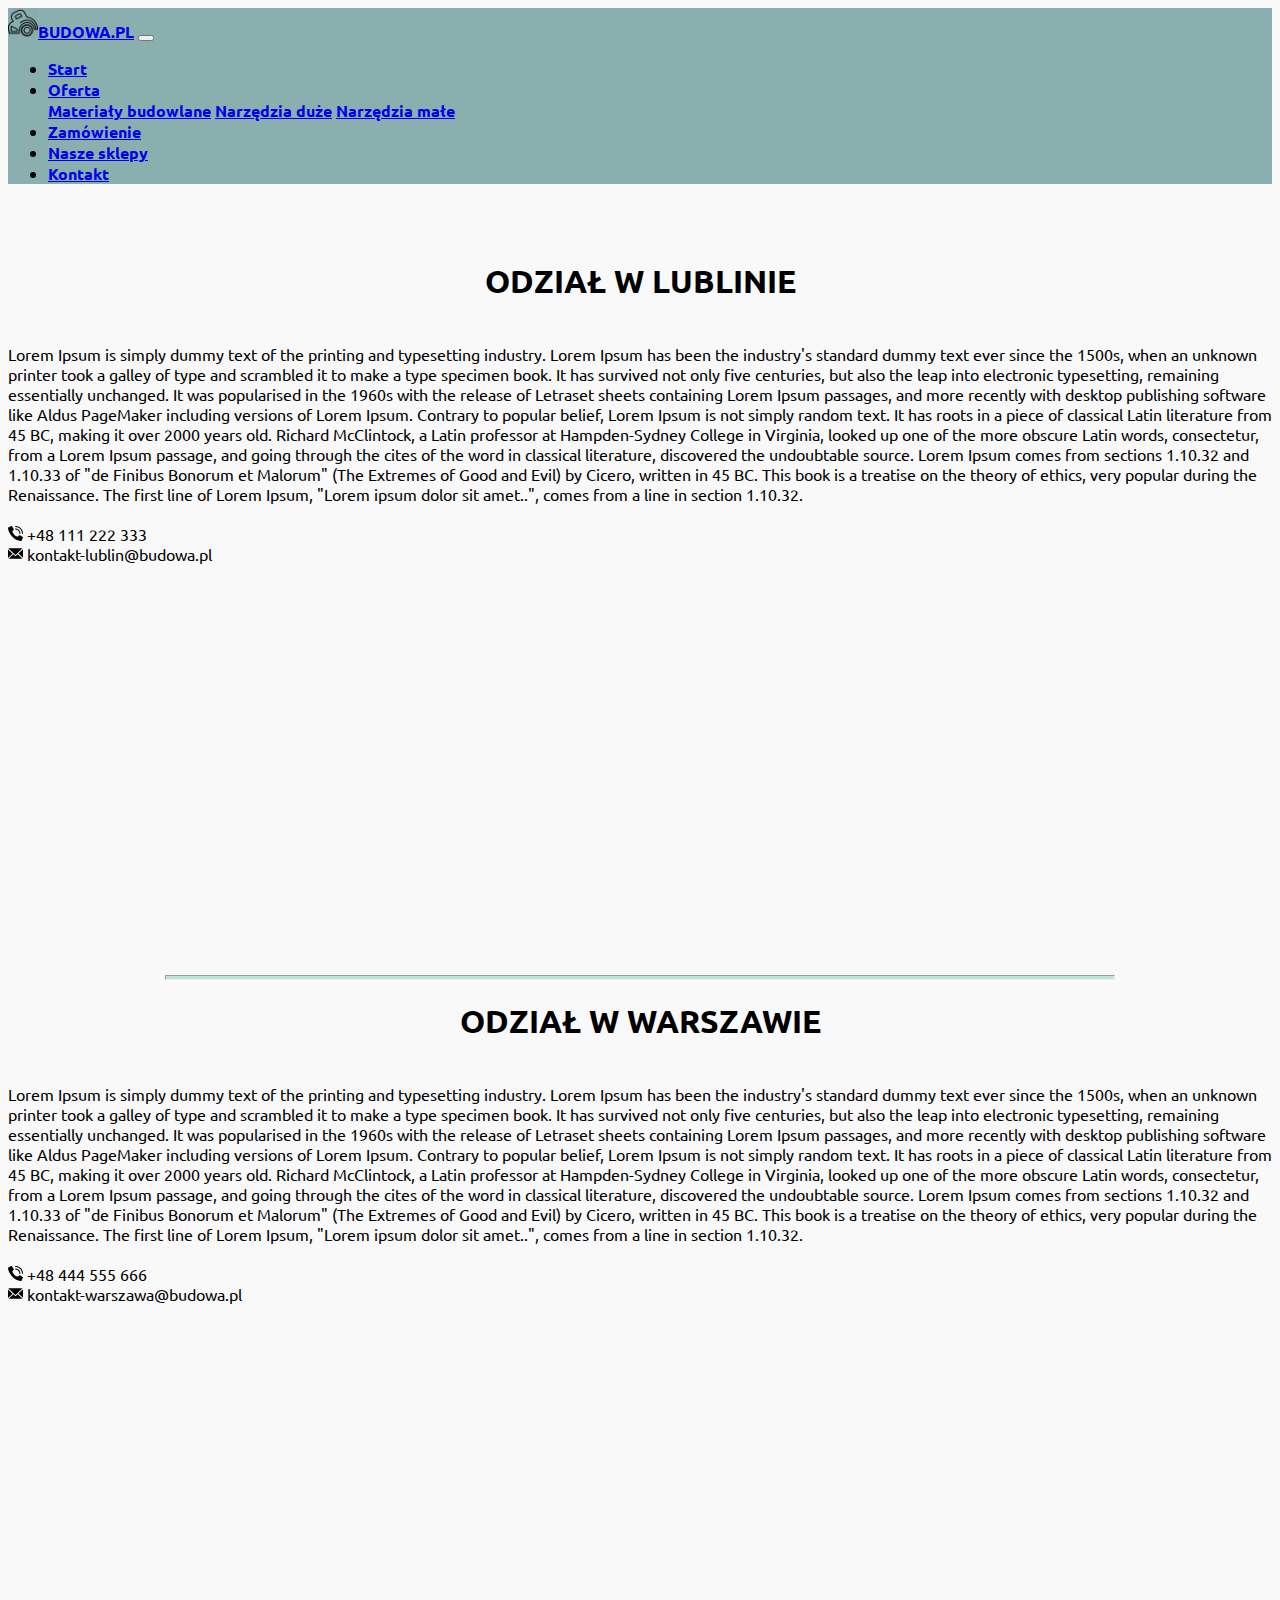
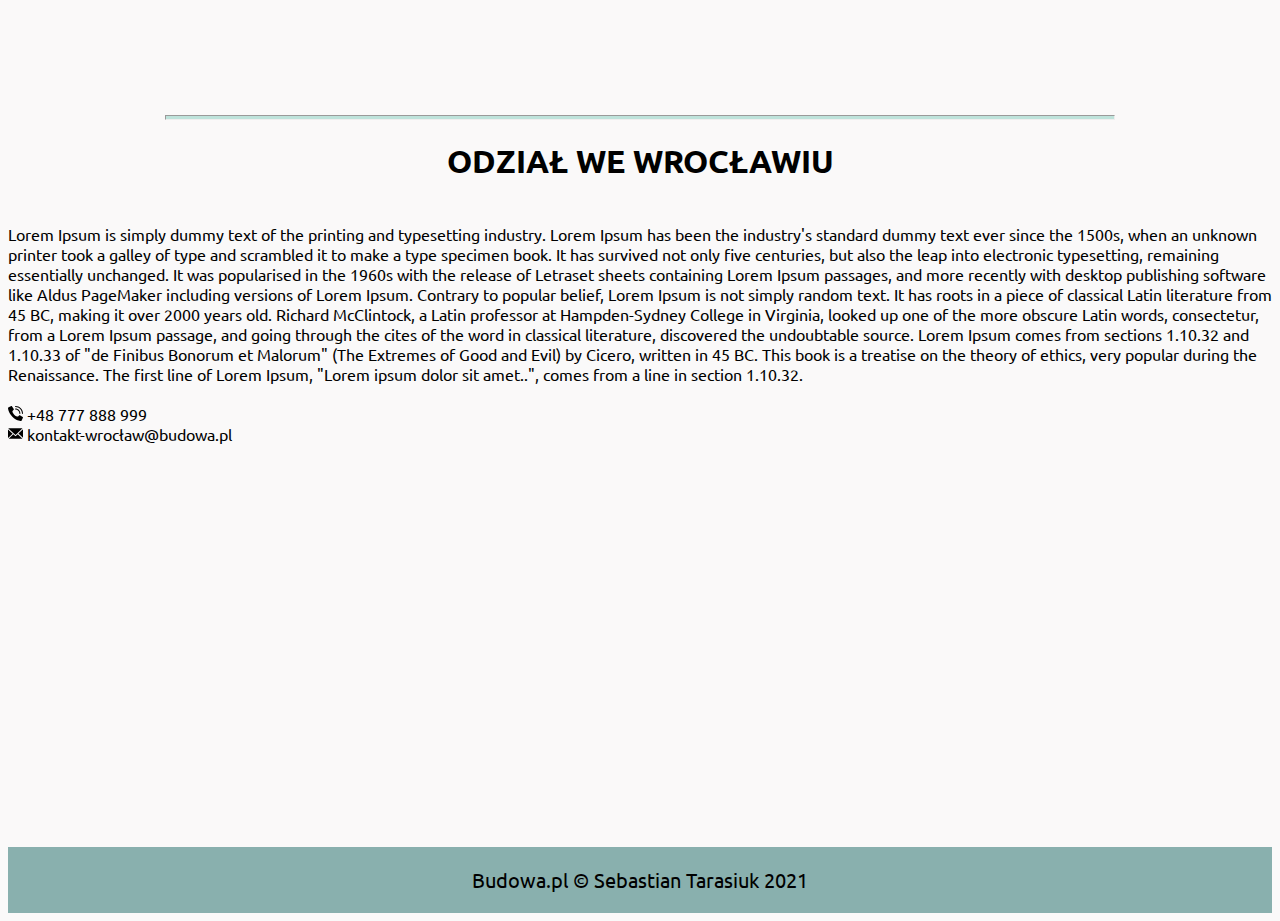
<file: docs/sklepy.html>
<!DOCTYPE html>
<html lang="en">
<head>
    <meta charset="UTF-8">
    <title>Budowa.pl - sklep z narzędziami</title>
    <link rel="icon" href="img/favicon.ico" type="image/x-icon">
    <link rel="preconnect" href="https://fonts.gstatic.com">
    <link href="https://fonts.googleapis.com/css2?family=Ubuntu:ital,wght@0,300;0,400;0,500;0,700;1,300;1,400;1,500;1,700&display=swap"
          rel="stylesheet">
    <link rel="stylesheet" href="https://cdn.jsdelivr.net/npm/bootstrap@4.6.0/dist/css/bootstrap.min.css"
          integrity="sha384-B0vP5xmATw1+K9KRQjQERJvTumQW0nPEzvF6L/Z6nronJ3oUOFUFpCjEUQouq2+l" crossorigin="anonymous">
    <link rel="stylesheet" href="css/main.css">
    <script src="https://code.jquery.com/jquery-3.5.1.slim.min.js"
            integrity="sha384-DfXdz2htPH0lsSSs5nCTpuj/zy4C+OGpamoFVy38MVBnE+IbbVYUew+OrCXaRkfj"
            crossorigin="anonymous"></script>
    <script src="https://cdn.jsdelivr.net/npm/bootstrap@4.6.0/dist/js/bootstrap.bundle.min.js"
            integrity="sha384-Piv4xVNRyMGpqkS2by6br4gNJ7DXjqk09RmUpJ8jgGtD7zP9yug3goQfGII0yAns"
            crossorigin="anonymous"></script>

</head>
<body>
<nav class="navbar sticky-top nav-settings navbar-expand-lg navbar-light bg-light">
    <a class="navbar-brand pr-5" href="#"><img src="img/logonavbar.png" class="pr-2" alt="">BUDOWA.PL</a>
    <button class="navbar-toggler" type="button" data-toggle="collapse" data-target="#navbarNavDropdown"
            aria-controls="navbarNavDropdown" aria-expanded="false" aria-label="Toggle navigation">
        <span class="navbar-toggler-icon"></span>
    </button>
    <div class="collapse navbar-collapse" id="navbarNavDropdown">
        <ul class="navbar-nav">
            <li class="nav-item active">
                <a class="nav-link" href="index.html">Start</a>
            </li>
            <li class="nav-item dropdown">
                <a class="nav-link dropdown-toggle" href="#" id="navbarDropdownMenuLink" data-toggle="dropdown"
                   aria-haspopup="true" aria-expanded="false">
                    Oferta
                </a>
                <div class="dropdown-menu" aria-labelledby="navbarDropdownMenuLink">
                    <a class="dropdown-item" href="matbd.html">Materiały budowlane</a>
                    <a class="dropdown-item" href="narzduze.html">Narzędzia duże</a>
                    <a class="dropdown-item" href="narzmale.html">Narzędzia małe</a>
                </div>
            </li>
            <li class="nav-item">
                <a class="nav-link" href="zamowienie.html">Zamówienie</a>
            </li>
            <li class="nav-item">
                <a class="nav-link" href="sklepy.html">Nasze sklepy</a>
            </li>
            <li class="nav-item">
                <a class="nav-link" href="kontakt.html">Kontakt</a>
            </li>
        </ul>
    </div>
</nav>
<main>
    <br>
    <br>
    <h1>ODZIAŁ W LUBLINIE</h1>
    <div class="row p-5">
        <div class="col-md-6">
            Lorem Ipsum is simply dummy text of the printing and typesetting industry. Lorem Ipsum has been the
            industry's standard dummy text ever since the 1500s, when an unknown printer took a galley of type and
            scrambled it to make a type specimen book. It has survived not only five centuries, but also the leap into
            electronic typesetting, remaining essentially unchanged. It was popularised in the 1960s with the release of
            Letraset sheets containing Lorem Ipsum passages, and more recently with desktop publishing software like
            Aldus PageMaker including versions of Lorem Ipsum.
            Contrary to popular belief, Lorem Ipsum is not simply random text. It has roots in a piece of classical
            Latin literature from 45 BC, making it over 2000 years old. Richard McClintock, a Latin professor at
            Hampden-Sydney College in Virginia, looked up one of the more obscure Latin words, consectetur, from a Lorem
            Ipsum passage, and going through the cites of the word in classical literature, discovered the undoubtable
            source. Lorem Ipsum comes from sections 1.10.32 and 1.10.33 of "de Finibus Bonorum et Malorum" (The Extremes
            of Good and Evil) by Cicero, written in 45 BC. This book is a treatise on the theory of ethics, very popular
            during the Renaissance. The first line of Lorem Ipsum, "Lorem ipsum dolor sit amet..", comes from a line in
            section 1.10.32.
            <br><br>
            <img height="15" width="15" src="img/telefon.svg" alt="phone-call">  +48 111 222 333
            <br>
            <img height="15" width="15" src="img/email.svg" alt="phone-call">  kontakt-lublin@budowa.pl
            <br>
        </div>
        <div class="col-md-6">
            <iframe src="https://www.google.com/maps/embed?pb=!1m18!1m12!1m3!1d19979.283841345696!2d22.57354799509799!3d51.248351156794925!2m3!1f0!2f0!3f0!3m2!1i1024!2i768!4f13.1!3m3!1m2!1s0x0%3A0x9a45b83f92a58f91!2sLeroy%20Merlin%20Lublin%20C.H.%20Olimp!5e0!3m2!1spl!2spl!4v1623665052289!5m2!1spl!2spl"
                    width="100%" height="400" style="border:0;" allowfullscreen="" loading="lazy"></iframe>
        </div>
    </div>
    <hr>
    <h1>ODZIAŁ W WARSZAWIE</h1>
    <div class="row p-5">
        <div class="col-md-6">
            Lorem Ipsum is simply dummy text of the printing and typesetting industry. Lorem Ipsum has been the
            industry's standard dummy text ever since the 1500s, when an unknown printer took a galley of type and
            scrambled it to make a type specimen book. It has survived not only five centuries, but also the leap into
            electronic typesetting, remaining essentially unchanged. It was popularised in the 1960s with the release of
            Letraset sheets containing Lorem Ipsum passages, and more recently with desktop publishing software like
            Aldus PageMaker including versions of Lorem Ipsum.
            Contrary to popular belief, Lorem Ipsum is not simply random text. It has roots in a piece of classical
            Latin literature from 45 BC, making it over 2000 years old. Richard McClintock, a Latin professor at
            Hampden-Sydney College in Virginia, looked up one of the more obscure Latin words, consectetur, from a Lorem
            Ipsum passage, and going through the cites of the word in classical literature, discovered the undoubtable
            source. Lorem Ipsum comes from sections 1.10.32 and 1.10.33 of "de Finibus Bonorum et Malorum" (The Extremes
            of Good and Evil) by Cicero, written in 45 BC. This book is a treatise on the theory of ethics, very popular
            during the Renaissance. The first line of Lorem Ipsum, "Lorem ipsum dolor sit amet..", comes from a line in
            section 1.10.32.
            <br><br>
            <img height="15" width="15" src="img/telefon.svg" alt="phone-call">  +48 444 555 666
            <br>
            <img height="15" width="15" src="img/email.svg" alt="phone-call">  kontakt-warszawa@budowa.pl
            <br>
        </div>
        <div class="col-md-6">
            <iframe src="https://www.google.com/maps/embed?pb=!1m18!1m12!1m3!1d9761.225651813686!2d21.008082628257657!3d52.29229277423808!2m3!1f0!2f0!3f0!3m2!1i1024!2i768!4f13.1!3m3!1m2!1s0x471ec944c5ef210f%3A0xf8193a0fd518b1ee!2sLeroy%20Merlin%20Warszawa%20Bia%C5%82o%C5%82%C4%99ka!5e0!3m2!1spl!2spl!4v1623664998209!5m2!1spl!2spl"
                    width="100%" height="400" style="border:0;" allowfullscreen="" loading="lazy"></iframe>
        </div>
    </div>
    <hr>
    <h1>ODZIAŁ WE WROCŁAWIU</h1>
    <div class="row p-5">
        <div class="col-md-6">
            Lorem Ipsum is simply dummy text of the printing and typesetting industry. Lorem Ipsum has been the
            industry's standard dummy text ever since the 1500s, when an unknown printer took a galley of type and
            scrambled it to make a type specimen book. It has survived not only five centuries, but also the leap into
            electronic typesetting, remaining essentially unchanged. It was popularised in the 1960s with the release of
            Letraset sheets containing Lorem Ipsum passages, and more recently with desktop publishing software like
            Aldus PageMaker including versions of Lorem Ipsum.
            Contrary to popular belief, Lorem Ipsum is not simply random text. It has roots in a piece of classical
            Latin literature from 45 BC, making it over 2000 years old. Richard McClintock, a Latin professor at
            Hampden-Sydney College in Virginia, looked up one of the more obscure Latin words, consectetur, from a Lorem
            Ipsum passage, and going through the cites of the word in classical literature, discovered the undoubtable
            source. Lorem Ipsum comes from sections 1.10.32 and 1.10.33 of "de Finibus Bonorum et Malorum" (The Extremes
            of Good and Evil) by Cicero, written in 45 BC. This book is a treatise on the theory of ethics, very popular
            during the Renaissance. The first line of Lorem Ipsum, "Lorem ipsum dolor sit amet..", comes from a line in
            section 1.10.32.
            <br><br>
            <img height="15" width="15" src="img/telefon.svg" alt="phone-call">  +48 777 888 999
            <br>
            <img height="15" width="15" src="img/email.svg" alt="phone-call">  kontakt-wrocław@budowa.pl
            <br>
        </div>
        <div class="col-md-6">
            <iframe src="https://www.google.com/maps/embed?pb=!1m18!1m12!1m3!1d2506.012379355609!2d17.06037201596068!3d51.08977904897184!2m3!1f0!2f0!3f0!3m2!1i1024!2i768!4f13.1!3m3!1m2!1s0x470fc2926db13713%3A0x6e7fd3aeecf0bac2!2sLeroy%20Merlin%20Wroc%C5%82aw%20Krakowska!5e0!3m2!1spl!2spl!4v1623665134000!5m2!1spl!2spl"
                    width="100%" height="400" style="border:0;" allowfullscreen="" loading="lazy"></iframe>
        </div>
    </div>
</main>
<footer>Budowa.pl &copy; Sebastian Tarasiuk 2021</footer>
</body>
</html>
</file>
<file: docs/css/main.css>
body
{
    background-color: #FAF9F9;
    font-family: 'Ubuntu', sans-serif;
    max-width: 100%;
}

h1, h3
{
    font-weight: 600;
    text-align: center;
    padding-bottom: 20px;
}

.nav-settings
{
    background-color: #89B0AE !important;
    font-weight: 600;
}
nav img
{
    max-height: 30px;
    max-width: 30px;
}

hr
{
    background-color: #BEE3DB;
    height: 3px;
    width: 75%;
}

.partner
{
    max-width: 100%;
    max-height: 100%;
}

.materialy
{
    max-width: 100%;
    max-height: 100%;
    transition: 0.3s ease-in-out;
}

.materialy:hover
{
    transform: scale(1.15);
    transition: 0.3s ease-in-out;
    cursor: pointer;
}

footer
{
    background-color: #89B0AE;
    padding: 20px 0 20px 0;
    text-align: center;
    font-size: 20px;
}

#kontakt
{
    position: absolute;
    bottom: 0;
    width: 100%;
}

.send-button
{
    background-color: #FFD6BA;
    color: #555B6E;
    border: 4px solid black;
    border-radius: 5px;
    padding: 5px;
    text-decoration: none;
    font-weight: 500;
}

.send-button:hover
{
    text-decoration: none;
    color: #555B6E;
    cursor: pointer;
}
.orders-button
{
    background-color: #555B6E;
    color: #FAF9F9;
    border-radius: 5px;
    width: 400px;
    height: 50px;
    border: 5px solid black;
    font-size: 20px;
    font-weight: 600;
    transition: 0.3s ease-in-out;
    margin: 10px;
}

.orders-button:hover
{
    transition: 0.3s ease-in-out;
    transform: scale(1.1);
}

.status
{
    color: red;
    padding: 5px;
}

.status-send
{
    color: green;
    padding: 5px;
}

#filmy
{
    min-height: 600px;
}

h2
{
   text-align: center;
}

.button-save
{
    background-color: #33cc33;
    color: white;
    border: 2px solid black;
    border-radius: 5px;
    padding: 5px;
    text-decoration: none;
    font-weight: 500;
    transition: 0.15s ease-in-out;
    margin: 3px;
}

.button-save:hover
{
    text-decoration: none;
    color: #555B6E;
    cursor: pointer;
    transition: 0.15s ease-in-out;
    transform: scale(0.97);
}

.button-close
{
    background-color: #ff4d4d;
    color: white;
    border: 2px solid black;
    border-radius: 5px;
    padding: 5px;
    text-decoration: none;
    font-weight: 500;
    transition: 0.15s ease-in-out;
    margin: 3px;
}

.button-close:hover
{
    text-decoration: none;
    color: #555B6E;
    cursor: pointer;
    transition: 0.15s ease-in-out;
    transform: scale(0.97);
}

.button-cancel
{
    background-color: #ff4d4d;
    color: white;
    border: 2px solid black;
    border-radius: 5px;
    padding: 5px;
    text-decoration: none;
    font-weight: 500;
    transition: 0.15s ease-in-out;
    margin: 3px;
}

.button-cancel:hover
{
    text-decoration: none;
    color: #555B6E;
    cursor: pointer;
    transition: 0.15s ease-in-out;
    transform: scale(0.97);
}

.button-edit
{
    background-color: #d9d9d9;
    color: black;
    border: 2px solid black;
    border-radius: 5px;
    padding: 5px;
    text-decoration: none;
    font-weight: 500;
    transition: 0.15s ease-in-out;
    margin: 3px;
}

.button-edit:hover
{
    text-decoration: none;
    cursor: pointer;
    transition: 0.15s ease-in-out;
    transform: scale(0.97);
}

.button-add
{
    background-color: #555B6E;
    color: #FAF9F9;
    border: 2px solid black;
    border-radius: 5px;
    padding: 5px;
    text-decoration: none;
    font-weight: 500;
    transition: 0.15s ease-in-out;
    margin: 3px;
    width: 200px;
}

.button-add:hover
{
    text-decoration: none;
    cursor: pointer;
    transition: 0.15s ease-in-out;
    transform: scale(0.97);
}

.table-orders
{
    width: 100%;
    border: 1px solid black;
}

.cells-orders
{
    border: 1px solid black;
}

.button-orders
{
    background-color: #555B6E;
    color: #FAF9F9;
    border-radius: 5px;
    width: 10%;
    height: 50px;
    border: 5px solid black;
    font-size: 20px;
    font-weight: 600;
    transition: 0.3s ease-in-out;
    margin-left: auto;
    margin-right: auto;
    text-align: center;
}

.editNdelete{
    margin-left: auto;
    margin-right: auto;
    text-align: center;
}

.buttons{
    background-color: #89B0AE;
    font-weight: 600;
    border: none;
}

::-webkit-scrollbar {
    width: 12px;
}

::-webkit-scrollbar-track {
    background: #555B6E;
}

::-webkit-scrollbar-thumb {
    background: #89B0AE;
}

::-webkit-scrollbar-thumb:hover {
    background: #BEE3DB;
}
</file>
